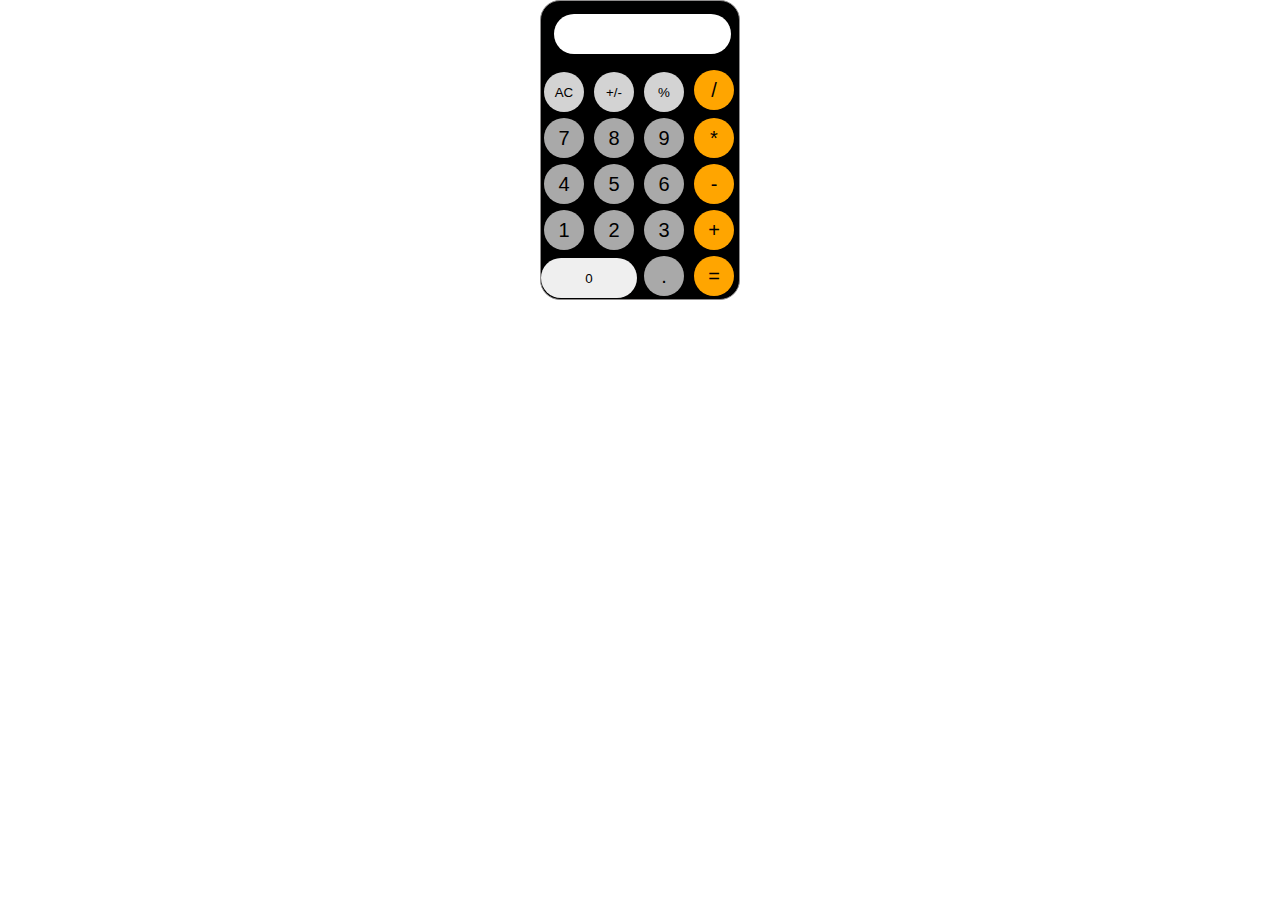
<file: calculator/index.html>
<!DOCTYPE html>
<html lang="en">
  <head>
    <meta charset="UTF-8" />
    <meta name="viewport" content="width=device-width, initial-scale=1.0" />
    <title>Document</title>
    <link rel="stylesheet" href="style.css" />
  </head>
  <body>
    <div id="calculator">
      <input type="text" id="calcu" readonly />

      <div id="btn-container">
        <button
          class="btn4"
          onclick="currentDisplay ='';
            document.querySelector('#calcu').value = currentDisplay; 
            "
        >
          AC
        </button>

        <button
          class="btn4"
          onclick="
            currentDisplay = currentDisplay + '1';
            document.querySelector('#calcu').value = currentDisplay; 
            "
        >
          +/-
        </button>

        <button
          class="btn4"
          onclick="
currentDisplay = currentDisplay + '1';
document.querySelector('#calcu').value = currentDisplay; 
"
        >
          %
        </button>

        <button
          class="btn3"
          onclick="
currentDisplay = currentDisplay + '/';
document.querySelector('#calcu').value = currentDisplay; 
"
        >
          /
        </button>

        <button
          class="btn1"
          onclick="
currentDisplay = currentDisplay + '7';
document.querySelector('#calcu').value = currentDisplay; 
"
        >
          7
        </button>

        <button
          class="btn1"
          onclick="
currentDisplay = currentDisplay + '8';
document.querySelector('#calcu').value = currentDisplay; 
"
        >
          8
        </button>
        <button
          class="btn1"
          onclick="
currentDisplay = currentDisplay + '9';
document.querySelector('#calcu').value = currentDisplay; 
"
        >
          9
        </button>

        <button
          class="btn3"
          onclick="
currentDisplay = currentDisplay + '*';
document.querySelector('#calcu').value = currentDisplay; 
"
        >
          *
        </button>

        <button
          class="btn1"
          onclick="
currentDisplay = currentDisplay + '4';
document.querySelector('#calcu').value = currentDisplay; 
"
        >
          4
        </button>

        <button
          class="btn1"
          onclick="
currentDisplay = currentDisplay + '5';
document.querySelector('#calcu').value = currentDisplay; 
"
        >
          5
        </button>

        <button
          class="btn1"
          onclick="
currentDisplay = currentDisplay + '6';
document.querySelector('#calcu').value = currentDisplay; 
"
        >
          6
        </button>

        <button
          class="btn3"
          onclick="
currentDisplay = currentDisplay + '-';
document.querySelector('#calcu').value = currentDisplay; 
"
        >
          -
        </button>

        <button
          class="btn1"
          onclick="
currentDisplay = currentDisplay + '1';
document.querySelector('#calcu').value = currentDisplay; 
"
        >
          1
        </button>

        <button
          class="btn1"
          onclick="
currentDisplay = currentDisplay + '2';
document.querySelector('#calcu').value = currentDisplay; 
"
        >
          2
        </button>

        <button
          class="btn1"
          onclick="
currentDisplay = currentDisplay + '3';
document.querySelector('#calcu').value = currentDisplay; 
"
        >
          3
        </button>

        <button
          class="btn3"
          onclick="
currentDisplay = currentDisplay + '+';
document.querySelector('#calcu').value = currentDisplay; 
"
        >
          +
        </button>

        <button
          class="btn2"
          onclick="
currentDisplay = currentDisplay + '0';
document.querySelector('#calcu').value = currentDisplay; 
"
        >
          0
        </button>

        <button
          class="btn1"
          onclick="
currentDisplay = eval(currentDisplay);
document.querySelector('#calcu').value = currentDisplay; 
"
        >
          .
        </button>

        <button
          class="btn3"
          onclick="
currentDisplay = currentDisplay + '=';
document.querySelector('#calcu').value = currentDisplay; 
"
        >
          =
        </button>
      </div>
    </div>

    <script src="script.js"></script>
  </body>
</html>
</file>
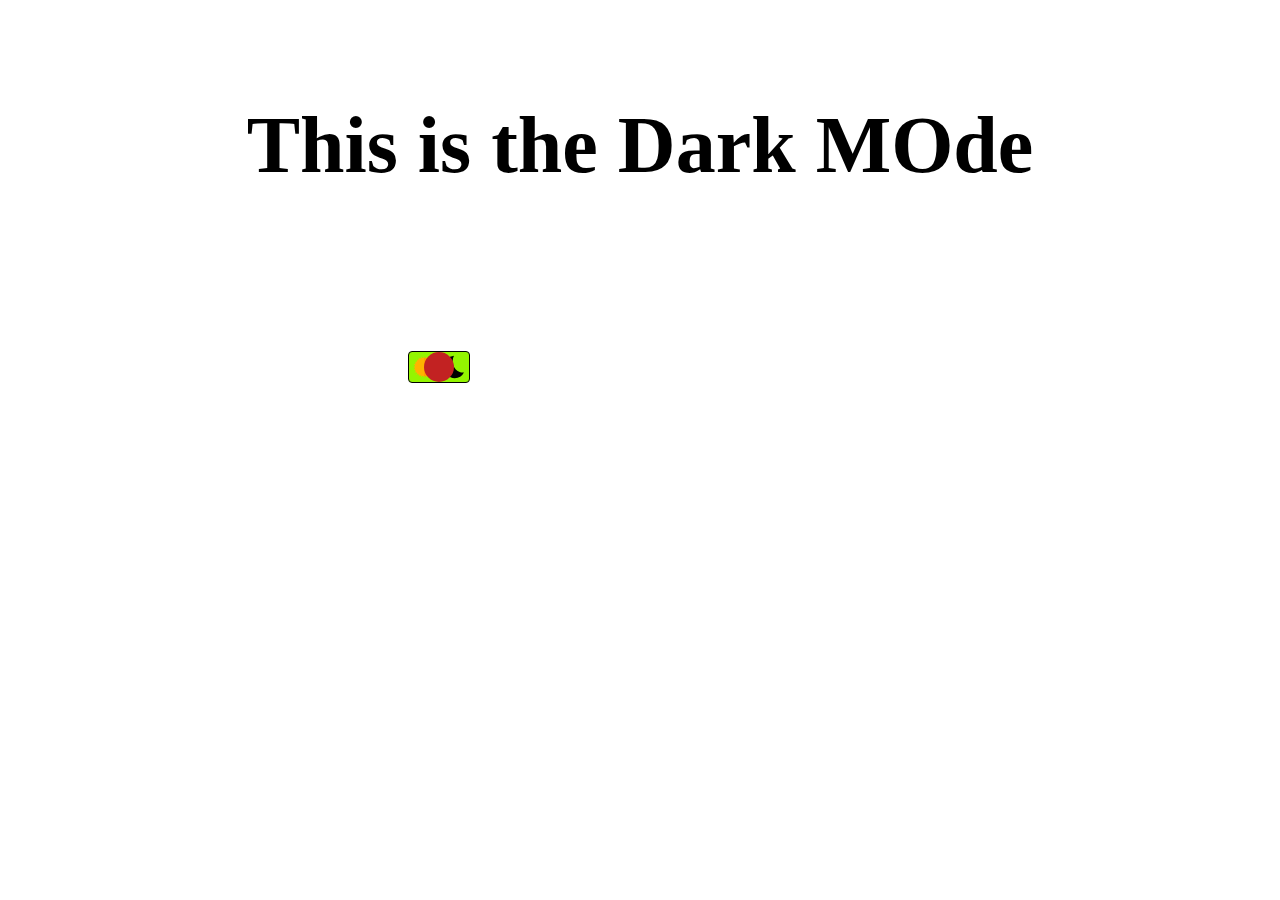
<file: dark mode/index.html>
<!DOCTYPE html>
<html lang="en">
<head>
    <meta charset="UTF-8">
    <meta name="viewport" content="width=device-width, initial-scale=1.0">
    <title>dark mode</title>
</head>
<style>
#btn{
   width: 60px;
   height: 30px;
    display: flex;
    align-items: center;
    justify-content: center;
    margin-top: 10rem;
    margin-left: 25rem;
    border: 1px solid black;
   border-radius: 4px;
   background-color: rgb(147, 245, 0);
   position: relative;
   cursor: pointer;

    
}

svg{
    width: 30px;
    height: 30px;
 
}
.circle{
    position: absolute;
    width: 30px;
    height: 30px;
    border-radius: 50%;
    background-color: rgb(194, 34, 34);
    transition: transform .5s, background-color .5s;
    will-change: transform;
  
}
.dark-mode{
    transform: translateX(calc(100% + 10px));
}




h1{
    text-align: center; 
    font-size: 80px;
    margin-top: 100px;   
   
}

</style>
<body>

    <h1>This is the Dark MOde</h1>  <!--this line add-->
    
      
   

<div id="btn">
    
    <div class="circle">

    </div>
    <svg id="sun" xmlns="http://www.w3.org/2000/svg" xml:space="preserve" width="655.359" height="655.359" style="shape-rendering:geometricPrecision;text-rendering:geometricPrecision;image-rendering:optimizeQuality;fill-rule:evenodd;clip-rule:evenodd" viewBox="0 0 6.827 6.827"><defs><style>.fil1{fill:#ffa000}.fil0{fill:#ffb300}</style></defs><g id="Layer_x0020_1"><g id="_311370576"><path id="_311378640" class="fil0" d="M3.487 1.42c-.147-.155-.225-.155-.15 0-.075-.155.003-.451.15-.567-.147.116-.068.412.15.567-.218-.155-.297-.155-.15 0z"/><path id="_311378376" class="fil0" d="M1.912 4.914c.4.4.936.622 1.501.622.565 0 1.102-.222 1.501-.622.4-.4.622-.936.622-1.5 0-.566-.222-1.102-.622-1.502-.4-.4-.936-.621-1.5-.621-.566 0-1.102.222-1.502.621-.4.4-.621.936-.621 1.501 0 .565.222 1.102.621 1.501z"/><path id="_311378160" class="fil0" d="M4 1.507c-.101-.188-.177-.208-.145-.04-.032-.168.12-.434.292-.507-.172.073-.173.38-.002.585-.17-.206-.246-.226-.145-.038z"/><path id="_311377968" class="fil0" d="M4.474 1.723c-.05-.207-.118-.246-.13-.075.012-.171.228-.388.413-.415-.185.027-.265.322-.153.565-.112-.243-.18-.282-.13-.075z"/><path id="_311376480" class="fil0" d="M4.875 2.055c.006-.213-.05-.268-.106-.106.056-.162.321-.316.506-.294-.185-.022-.339.243-.294.506-.045-.263-.1-.319-.106-.106z"/><path id="_311375616" class="fil0" d="M5.176 2.48c.061-.204.022-.272-.075-.13.097-.142.393-.222.566-.153-.173-.07-.39.147-.415.413.025-.266-.015-.334-.076-.13z"/><path id="_311375832" class="fil0" d="M5.358 2.968c.112-.181.091-.257-.039-.145.13-.112.437-.113.586-.002-.15-.111-.415.041-.508.292.093-.25.073-.326-.039-.145z"/><path id="_311374920" class="fil0" d="M5.407 3.487c.155-.147.155-.225 0-.15.155-.075.451.003.566.15-.115-.147-.411-.068-.566.15.155-.218.155-.297 0-.15z"/><path id="_311374584" class="fil0" d="M5.32 4c.187-.101.208-.177.039-.145.169-.032.435.12.508.292-.073-.172-.38-.173-.586-.002.206-.17.226-.246.04-.145z"/><path id="_311375160" class="fil0" d="M5.103 4.474c.208-.05.247-.118.075-.13.172.012.39.228.416.413-.027-.185-.323-.265-.566-.153.243-.112.283-.18.075-.13z"/><path id="_311374776" class="fil0" d="M4.771 4.875c.213.006.269-.05.106-.106.163.056.317.321.295.506.022-.185-.243-.339-.507-.294.264-.045.32-.1.106-.106z"/><path id="_311375304" class="fil0" d="M4.347 5.176c.204.061.272.022.13-.075.142.097.222.393.153.566.07-.173-.147-.39-.413-.415.266.025.334-.015.13-.076z"/><path id="_311374344" class="fil0" d="M3.859 5.358c.181.112.257.091.145-.039.112.13.113.437.001.586.112-.15-.04-.415-.291-.508.25.093.326.073.145-.039z"/><path id="_311374104" class="fil0" d="M3.34 5.407c.147.155.225.155.15 0 .075.155-.003.451-.15.566.147-.115.068-.411-.15-.566.218.155.297.155.15 0z"/><path id="_311374224" class="fil0" d="M2.827 5.32c.101.187.177.208.145.039.032.169-.12.435-.292.508.171-.073.172-.38.002-.586.17.206.246.227.145.04z"/><path id="_311373912" class="fil0" d="M2.353 5.103c.05.208.117.247.13.075-.013.172-.229.39-.413.416.184-.027.265-.323.153-.566.112.243.18.283.13.075z"/><path id="_311373072" class="fil0" d="M1.952 4.771c-.006.213.05.269.106.106-.057.163-.322.317-.507.295.185.022.34-.243.295-.507.044.264.1.32.106.106z"/><path id="_311373480" class="fil0" d="M1.65 4.347c-.06.204-.021.272.075.13-.096.142-.392.222-.565.153.173.07.39-.147.415-.413-.025.266.014.334.075.13z"/><path id="_311373408" class="fil0" d="M1.469 3.859c-.112.181-.092.257.039.145-.13.112-.437.113-.586.001.149.112.415-.04.508-.291-.093.25-.073.326.039.145z"/><path id="_311373648" class="fil0" d="M1.42 3.34c-.155.147-.155.225 0 .15-.155.075-.451-.003-.567-.15.116.147.412.068.567-.15-.155.218-.155.297 0 .15z"/><path id="_311373288" class="fil0" d="M1.507 2.827c-.188.101-.208.177-.04.145-.168.032-.434-.12-.507-.292.073.171.38.172.585.002-.206.17-.226.246-.038.145z"/><path id="_311372928" class="fil0" d="M1.723 2.353c-.207.05-.246.117-.075.13-.171-.013-.388-.229-.415-.413.027.184.322.265.565.153-.243.112-.282.18-.075.13z"/><path id="_311372760" class="fil0" d="M2.055 1.952c-.213-.006-.268.05-.106.106-.162-.057-.316-.322-.294-.507-.022.185.243.34.506.295-.263.044-.319.1-.106.106z"/><path id="_311372328" class="fil0" d="M2.48 1.65c-.204-.06-.272-.021-.13.075-.142-.096-.222-.392-.153-.565-.07.173.147.39.413.415-.266-.025-.334.014-.13.075z"/><path id="_311372880" class="fil0" d="M2.968 1.469c-.181-.112-.257-.092-.145.039-.112-.13-.113-.437-.002-.586-.111.149.041.415.292.508-.25-.093-.326-.073-.145.039z"/><g><path id="_311372808" class="fil1" d="M3.487 1.42a.833.833 0 0 0-.074-.07v-.027a.34.34 0 0 0 .074.097zM3.413.933a.37.37 0 0 1 .074-.08.202.202 0 0 0-.074.143V.933zm0 .125a.53.53 0 0 0 .224.362c-.131-.093-.212-.13-.224-.112v-.25z"/><path id="_311372160" class="fil1" d="M3.413 5.536c.565 0 1.102-.222 1.501-.622.4-.4.622-.936.622-1.5 0-.566-.222-1.102-.622-1.502-.4-.4-.936-.621-1.5-.621v4.245z"/><path id="_311372040" class="fil1" d="M4 1.507c-.101-.188-.177-.208-.145-.04-.032-.168.12-.434.292-.507-.172.073-.173.38-.002.585-.17-.206-.246-.226-.145-.038z"/><path id="_311371800" class="fil1" d="M4.474 1.723c-.05-.207-.118-.246-.13-.075.012-.171.228-.388.413-.415-.185.027-.265.322-.153.565-.112-.243-.18-.282-.13-.075z"/><path id="_311372016" class="fil1" d="M4.875 2.055c.006-.213-.05-.268-.106-.106.056-.162.321-.316.506-.294-.185-.022-.339.243-.294.506-.045-.263-.1-.319-.106-.106z"/><path id="_311370768" class="fil1" d="M5.176 2.48c.061-.204.022-.272-.075-.13.097-.142.393-.222.566-.153-.173-.07-.39.147-.415.413.025-.266-.015-.334-.076-.13z"/><path id="_311371200" class="fil1" d="M5.358 2.968c.112-.181.091-.257-.039-.145.13-.112.437-.113.586-.002-.15-.111-.415.041-.508.292.093-.25.073-.326-.039-.145z"/><path id="_311370864" class="fil1" d="M5.407 3.487c.155-.147.155-.225 0-.15.155-.075.451.003.566.15-.115-.147-.411-.068-.566.15.155-.218.155-.297 0-.15z"/><path id="_311371296" class="fil1" d="M5.32 4c.187-.101.208-.177.039-.145.169-.032.435.12.508.292-.073-.172-.38-.173-.586-.002.206-.17.227-.246.04-.145z"/><path id="_311371056" class="fil1" d="M5.103 4.474c.208-.05.247-.118.075-.13.172.012.39.228.416.413-.027-.185-.323-.265-.566-.153.243-.112.283-.18.075-.13z"/><path id="_311370000" class="fil1" d="M4.771 4.875c.213.006.269-.05.106-.106.163.056.317.321.295.506.022-.185-.243-.339-.507-.294.264-.045.32-.1.106-.106z"/><path id="_311370432" class="fil1" d="M4.347 5.176c.204.061.272.022.13-.075.142.097.222.393.153.566.07-.173-.147-.39-.413-.415.266.025.334-.015.13-.076z"/><path id="_311370168" class="fil1" d="M3.859 5.358c.181.112.257.091.145-.039.112.13.113.437.001.586.112-.15-.04-.415-.291-.508.25.093.326.073.145-.039z"/><path id="_311370048" class="fil1" d="M3.413 5.477c.097.08.138.056.077-.07.061.126.02.347-.077.487V5.83a.314.314 0 0 0 0-.062v-.25c.002-.004.002-.009 0-.015v-.027z"/></g></g></g><path style="fill:none" d="M0 0h6.827v6.827H0z"/></svg>
    <!-- <svg xmlns="http://www.w3.org/2000/svg" width="128" height="128"><path d="M106.056 66.085a1.746 1.746 0 0 0-2.04.715A31.016 31.016 0 1 1 61.2 23.984a1.749 1.749 0 0 0-1.1-3.218 43.413 43.413 0 1 0 47.13 47.13 1.749 1.749 0 0 0-1.174-1.811zM64 103.917A39.925 39.925 0 0 1 53.791 25.4a34.52 34.52 0 1 0 48.814 48.813A39.662 39.662 0 0 1 64 103.917z"/></svg> -->
    <svg id="moon" xmlns="http://www.w3.org/2000/svg" viewBox="0 0 24 24"><path d="M11.993,3a9.326,9.326,0,0,0-1.138,4.477,8.8,8.8,0,0,0,8.569,9.015c.2,0,.385-.017.576-.03A8.5,8.5,0,0,1,12.569,21,8.8,8.8,0,0,1,4,11.985,8.83,8.83,0,0,1,11.993,3Z"/></svg>

   

</div>
    

<script>
    let bdy = document.querySelector('body');
    let btn = document.querySelector('#btn');
    let head = document.querySelector('h1');


let x = true;
btn.addEventListener('click', function(){
    

if(x == true){
    bdy.style.backgroundColor = "Black"
    head.style.color = "white"; //this line also add for color
    x = false;

} else {
    bdy.style.backgroundColor = "White"
    head.style.color = "black";   //this line add for text color
   
    x = true;
}

})
</script>
</body>
</html>
</file>
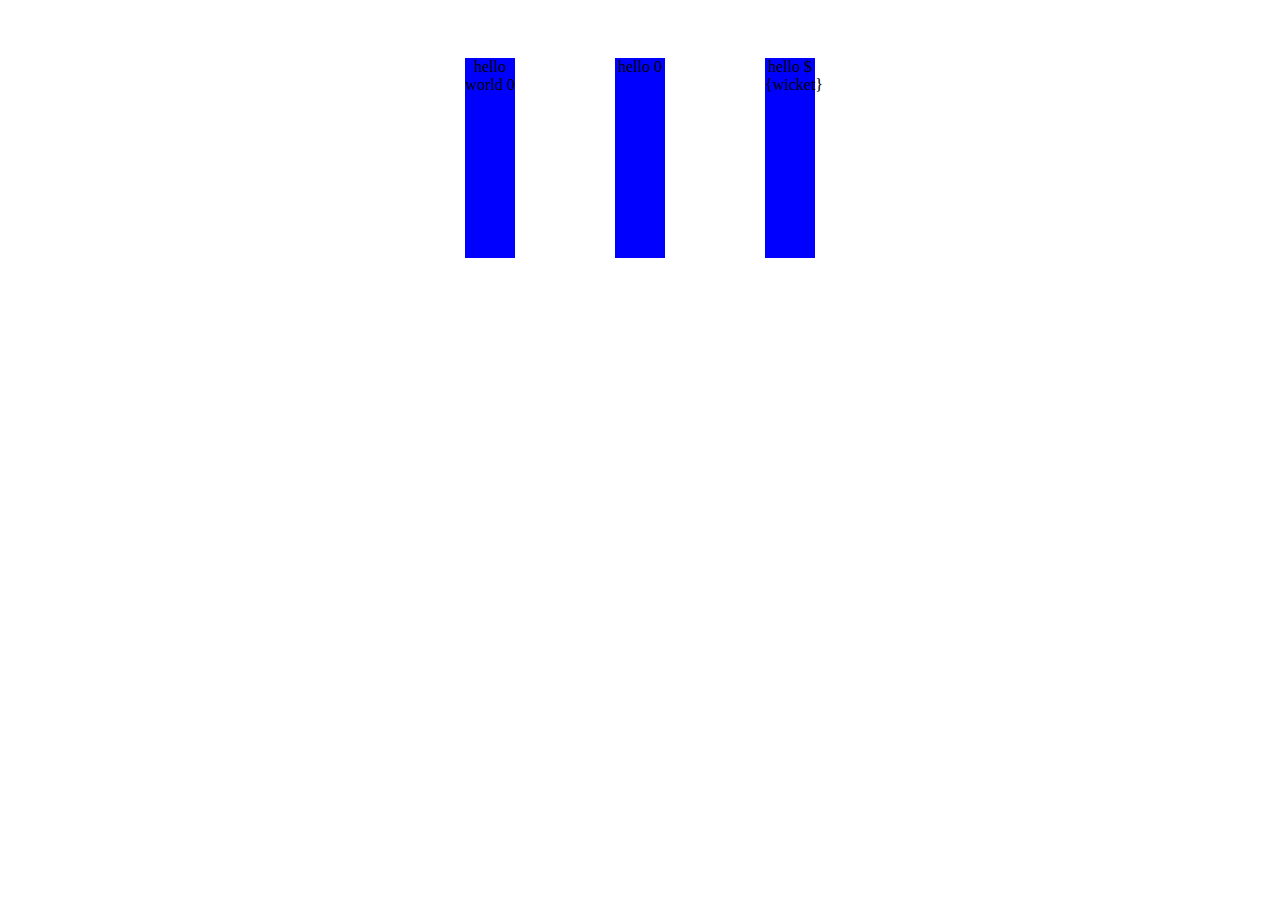
<file: garbage-project/index.html>
<!DOCTYPE html>
<html lang="en">
<head>
    <meta charset="UTF-8">
    <meta name="viewport" content="width=device-width, initial-scale=1.0">
    <title>Document</title>
</head>
<style>
    body{
        display: flex;
        align-items: center;
        justify-content: center;
       
    }

    #cart-project{
        border: 1px solid green;
        height: 270px;
        width: 160px;
        text-align: center;
        color: whitesmoke;
    }
   button{
    background-color: goldenrod;
   }

   .calcu{
    width: 50px;
    height: 200px;
    background-color: blue;
    text-align: center;
    margin: 50px;
   }
   
   .calcuu{
    width: 50px;
    height: 200px;
    background-color: blue;
    text-align: center;
    margin: 50px;
   }


.calll{
   
    width: 50px;
    height: 200px;
    background-color: blue;
    text-align: center;
    margin: 50px;
   
}
</style>
<body>


    
    


 <div class="calcu" onclick="
 document.querySelector('.calcu');

ball +=2; document.querySelector('.calcu')
.innerText = `hello world ${ball}`



">
<p>hello world 1</p> 

</div>


<div class="calcuu" onclick="
bat -=2;
document.querySelector('.calcuu')
.innerText = `hello  ${bat}`

"><p></p></div>



<div class="calll"
onclick="
wicket *= 2;
document.querySelector('.calll')
.innerText = `hello  ${wicket}`


"

>5</div>

<!-- <div id="cart-project">
    <p>can you give me your number</p>
      

    <button id="toggle">yes</button>
</div> -->


    <script>
        let ball = 0;
        document.querySelector('.calcu')
        .innerText = `hello world ${ball}`;


        let bat = 0;
        document.querySelector('.calcuu')
        .innerText = `hello  ${bat}`


        let wicket = 3;
        document.querySelector('.calll')
        .innerText =   `hello $ {wicket}`

        // document.querySelector('.calcuu').appendChild(newParagraph);

        // if(calcuuElement.contains(newParagraph)){
        //     console.log("add")
        // } else {
        //     console.log("not add");
        // }


    //   let p =   document.querySelector('p')
    //   let btn = document.querySelector('#toggle');
    //   document.querySelector('.calcu')
    
    //   let x = 0;

    //    btn.addEventListener('click', () => {
    //     if(x == 0){
    //         x = 1;
    //         p.style.color ='red';
    //     }
    //     else{
    //         x = 0;
    //         p.style.color = 'whitesmoke';
    //     }
    //    })
    </script>

    
           
           
           
      



    </script>
</body>
</html>
</file>
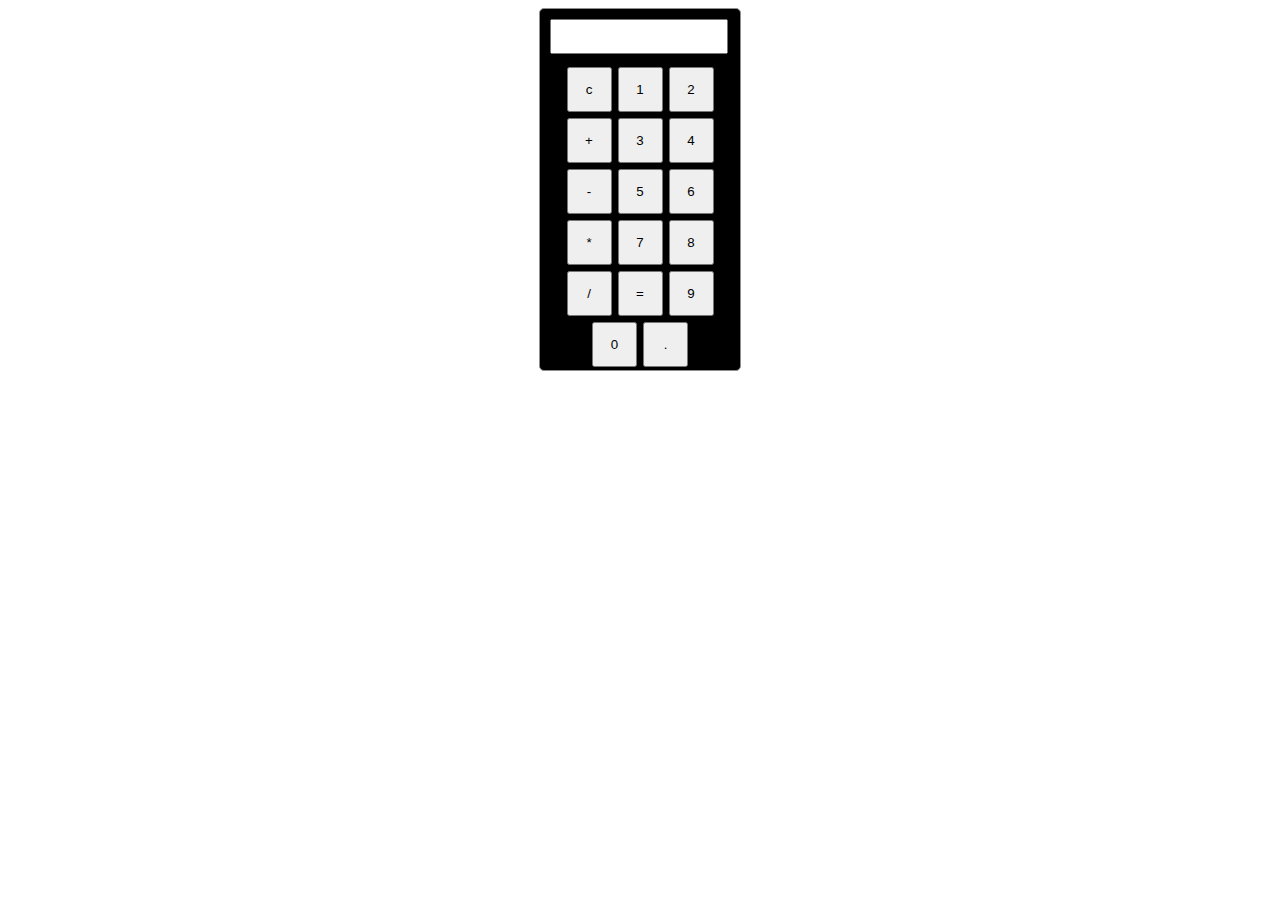
<file: js-gk/index.html>
<!DOCTYPE html>
<html lang="en">
<head>
    <meta charset="UTF-8">
    <meta name="viewport" content="width=device-width, initial-scale=1.0">
    <title>Document</title>
    <link rel="stylesheet" href="style.css">
</head>
<body>
    <div id="calculator">
        <input type="text" id="display" readonly>
        <div class="btn-container">
            <button class="btn1" onclick="currentDisplay ='';
            document.querySelector('#display').value = currentDisplay; 
            
            
            ">c</button>




            <button class="btn1" onclick="
            currentDisplay = currentDisplay + '1';
            document.querySelector('#display').value = currentDisplay;
           ">1</button>


            <button class="btn1" onclick="currentDisplay = currentDisplay + '2';
            document.querySelector('#display').value = currentDisplay; 
            
            
            ">2</button>


            <button class="btn1" onclick="currentDisplay = currentDisplay + '+';
            document.querySelector('#display').value = currentDisplay; 
            
            
            ">+</button>
            <button class="btn1" onclick="currentDisplay = currentDisplay + '3';
            document.querySelector('#display').value = currentDisplay; 
            
            
            ">3</button>
            <button class="btn1" onclick="currentDisplay = currentDisplay + '4';
            document.querySelector('#display').value = currentDisplay; 
            
            
            ">4</button>
            <button class="btn1" onclick="currentDisplay = currentDisplay + '-';
            document.querySelector('#display').value = currentDisplay; 
            
            
            ">-</button>
            <button class="btn1" onclick="currentDisplay = currentDisplay + '5';
            document.querySelector('#display').value = currentDisplay; 
            
            
            ">5</button>
            <button class="btn1" onclick="currentDisplay = currentDisplay + '6';
            document.querySelector('#display').value = currentDisplay; 
            
            
            ">6</button>
            <button class="btn1" onclick="currentDisplay = currentDisplay + '*';
            document.querySelector('#display').value = currentDisplay; 
            
            
            ">*</button>
            <button class="btn1" onclick="currentDisplay = currentDisplay + '7';
            document.querySelector('#display').value = currentDisplay; 
            
            
            ">7</button>
            <button class="btn1" onclick="currentDisplay = currentDisplay + '8';
            document.querySelector('#display').value = currentDisplay; 
            
            
            ">8</button>
            <button class="btn1" onclick="currentDisplay = currentDisplay + '/';
            document.querySelector('#display').value = currentDisplay; 
            
            
            ">/</button>
            <button class="btn1" onclick="
          currentDisplay = eval(currentDisplay);
          
            document.querySelector('#display').value = currentDisplay; 
            
            
            ">=</button>
            <button class="btn1" onclick="currentDisplay = currentDisplay + '9';
            document.querySelector('#display').value = currentDisplay; 
            
            
            ">9</button>
            <button class="btn1" onclick="currentDisplay = currentDisplay + '0';
            document.querySelector('#display').value = currentDisplay; 
            
            
            ">0</button>
            <button class="btn1" onclick="currentDisplay = currentDisplay + '.';
            document.querySelector('#display').value = currentDisplay; 
            
            
            ">.</button>







        </div>
           
        
    </div>
      


    <script src="script.js"></script>
</body>
</html>
</file>
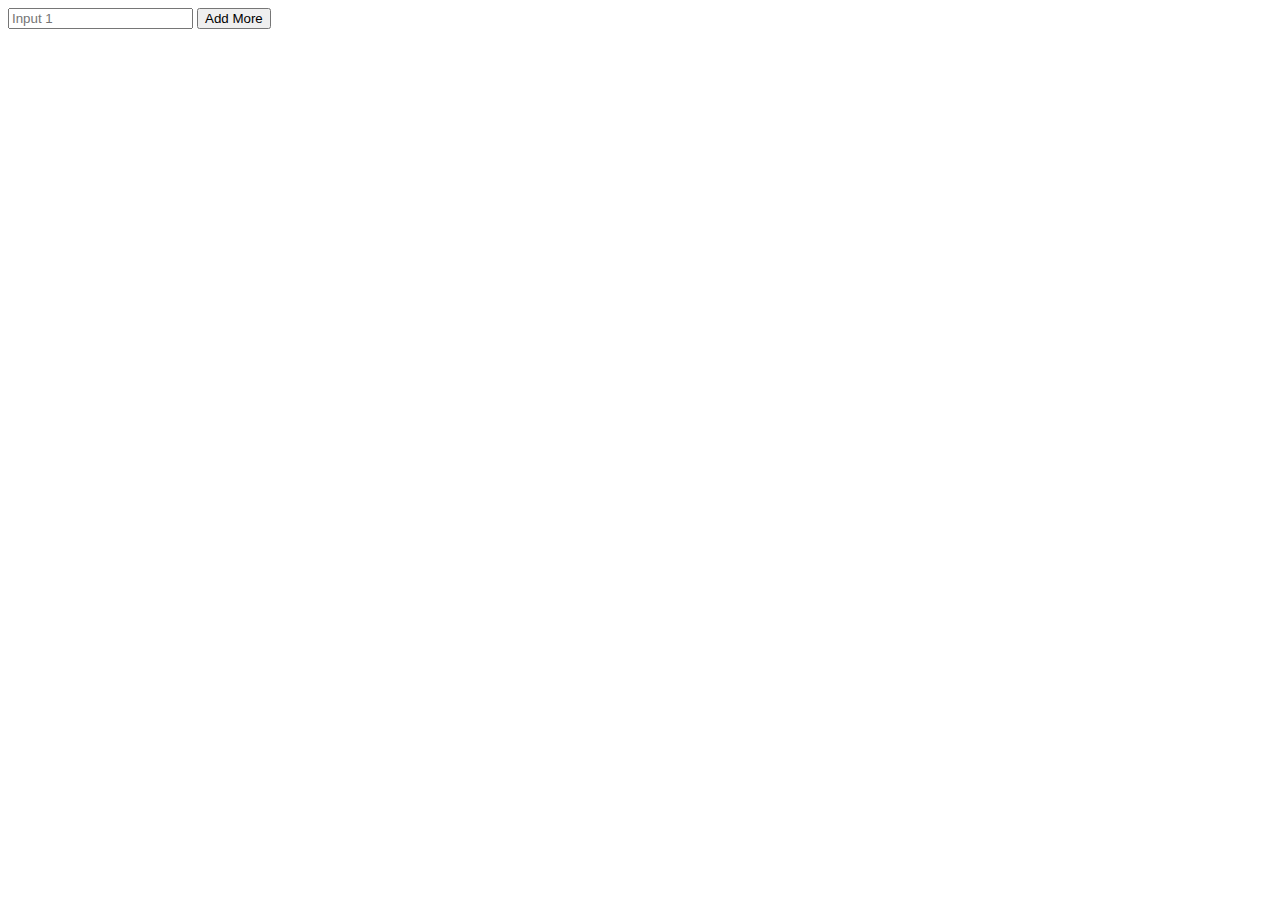
<file: weekelyTEst-product/practice.html>
<!-- <!DOCTYPE html>
<html lang="en">
<head>
    <meta charset="UTF-8">
    <meta name="viewport" content="width=device-width, initial-scale=1.0">
    <title>Two Divs Side by Side</title>
    <style>
        .main-container {
            width: 100%;
            display: flex;
            justify-content: center;
            align-items: center;
        }

        .child-div {
            width: 50%;
            padding: 20px;
            border: 1px solid #ccc;
            margin: 20px;
        }
    </style>
</head>
<body>
    <div class="main-container">
        <div class="child-div">
            <!-- Content for the first div -->
            <!-- <h2>First Div</h2>
            <p>This is the content of the first div.</p>
        </div>
        <div class="child-div">
            <!-- Content for the second div -->
            <!-- <h2>Second Div</h2>
            <p>This is the content of the second div.</p>
        </div>
    </div>
</body>
</html> --


<!DOCTYPE html>
<html lang="en">
<head>
    <meta charset="UTF-8">
    <meta name="viewport" content="width=device-width, initial-scale=1.0">
    <title>Add Input Fields</title>
</head>
<body>
    <form id="myForm">
        <!-- Existing input field -->
        <!DOCTYPE html>
        <html lang="en">
        <head>
            <meta charset="UTF-8">
            <meta name="viewport" content="width=device-width, initial-scale=1.0">
            <title>Add Input Fields</title>
        </head>
        <body>
            <form id="myForm">
                <!-- Existing input field -->
                <input type="text" name="input1" placeholder="Input 1">
                <button type="button" id="addButton">Add More</button>
            </form>
        
            <script>
                const form = document.getElementById('myForm');
                const addButton = document.getElementById('addButton');
                let counter = 1;
        
                addButton.addEventListener('click', () => {
                    counter++;
                    const newInput = document.createElement('input');
                    newInput.type = 'text';
                    newInput.name = `input${counter}`;
                    newInput.placeholder = `Input ${counter}`;
                    form.appendChild(newInput);
                });
            </script>
        </body>
        </html>
</file>
<file: calculator/style.css>
* {
  padding: 0;
  margin: 0;
  box-sizing: border-box;
}
body {
  display: flex;
  align-items: center;
  justify-content: center;
}
#calculator {
  border: 1px solid rgb(143, 141, 141);
  width: 200px;
  border-radius: 20px;
  background-color: black;
  display: flex;
  justify-content: space-evenly;
  flex-wrap: wrap;
}

#calcu {
  height: 40px;
  width: 190px;
  margin: 13px;
  border-radius: 20px;
  border: none;
}
.btn1 {
  height: 40px;
  width: 40px;
  margin: 3px;
  border-radius: 50%;
  font-size: 20px;
  background-color: darkgray;
  border: none;
}

.btn2 {
  width: 96px;
  height: 40px;
  border-radius: 20px;
  border: none;
}

.btn3 {
  height: 40px;
  width: 40px;
  margin: 3px;
  border-radius: 50%;
  font-size: 20px;
  background-color: orange;
  border: none;
}

.btn4 {
  height: 40px;
  width: 40px;
  margin: 3px;
  border-radius: 50%;
  background-color: lightgrey;
  border: none;
}
</file>
<file: js-gk/style.css>
body{
    display: flex;
    align-items: center;
    justify-content: center;
}
#calculator{
    border: 1px solid rgb(143, 141, 141);
    width: 200px;
    border-radius: 5px;
    background-color: black;
   
}

#display{
    margin: 10px;
    width: 85%;
    font-size: 25px
    
}
.btn-container{
 display: flex;
 justify-content: center;
 flex-wrap: wrap;
}

.btn1{
    width: 45px;
    height: 45px;
    margin: 3px;
}
</file>
